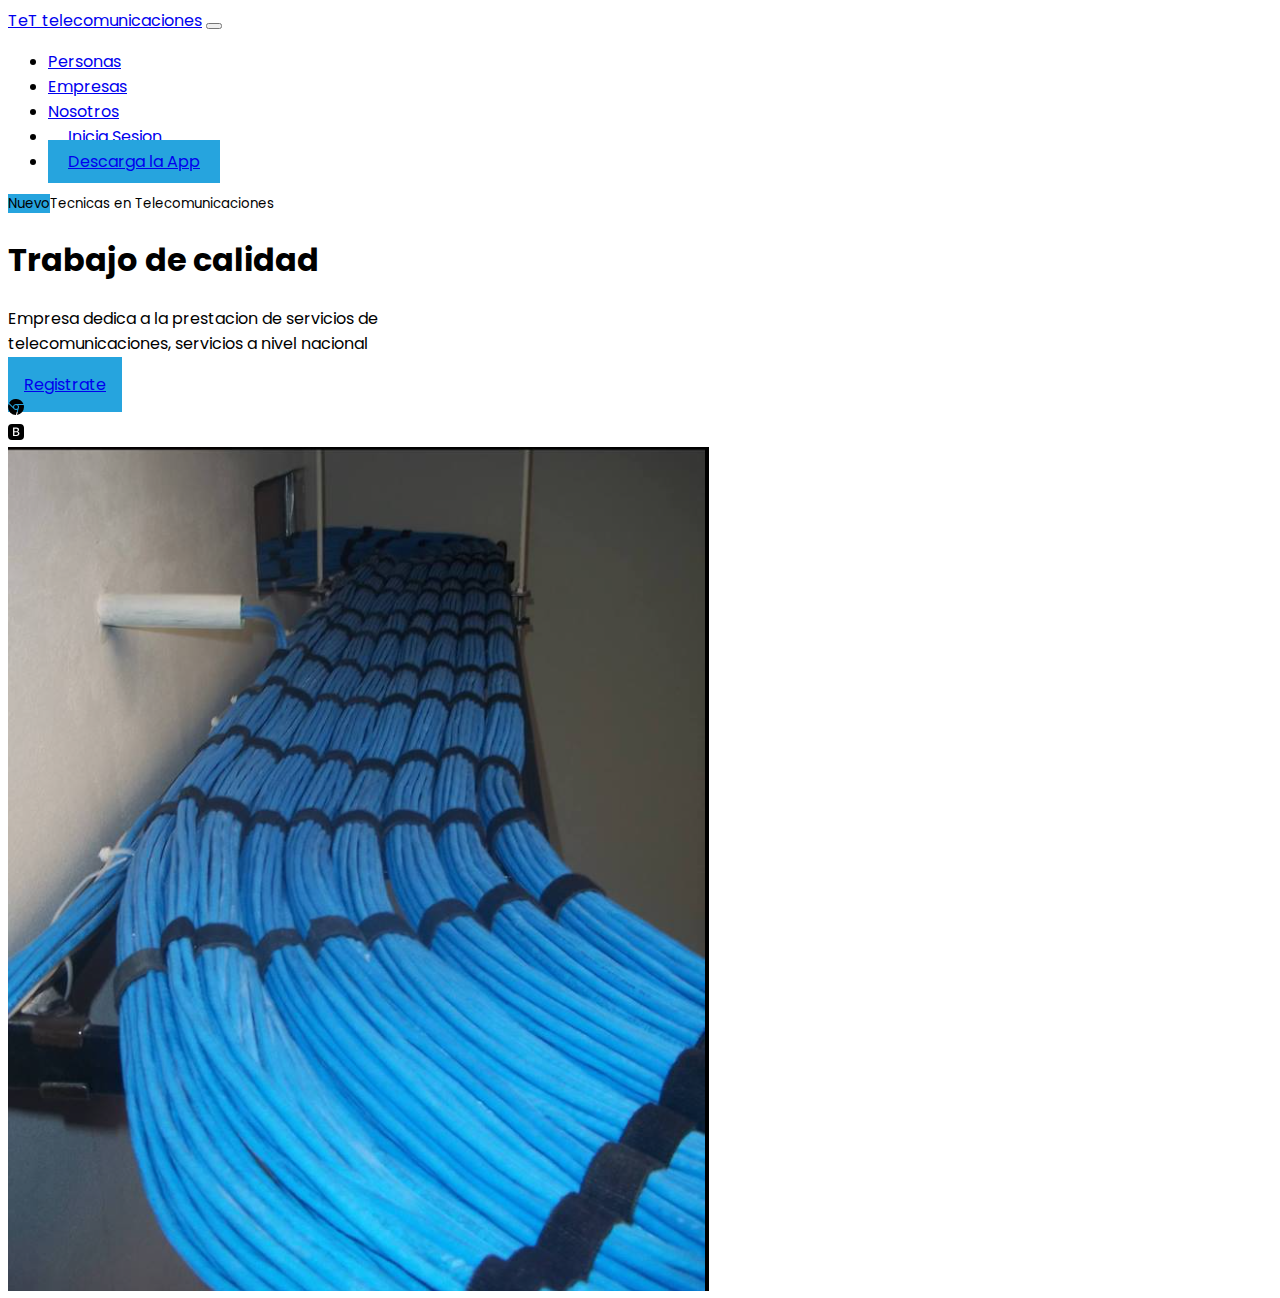
<file: index.html>
<!doctype html>
<html lang="en">
  <head>
    <!-- Required meta tags -->
    <meta charset="utf-8">
    <meta name="viewport" content="width=device-width, initial-scale=1">

    <!-- Bootstrap CSS -->
    <link href="https://cdn.jsdelivr.net/npm/bootstrap@5.0.2/dist/css/bootstrap.min.css" rel="stylesheet" integrity="sha384-EVSTQN3/azprG1Anm3QDgpJLIm9Nao0Yz1ztcQTwFspd3yD65VohhpuuCOmLASjC" crossorigin="anonymous">
    <link href="css/index.css" rel="stylesheet">

    <link rel="preconnect" href="https://fonts.googleapis.com">
    <link rel="preconnect" href="https://fonts.gstatic.com" crossorigin>
    <link href="https://fonts.googleapis.com/css2?family=Poppins:wght@400;700&family=Roboto:wght@100&display=swap" rel="stylesheet">

    <title>Hello, world!</title>
  </head>
  <body>
    <nav class="navbar navbar-expand-lg navbar-light bg-transparent position-absolute w-100">
        <div class="container">
          <a class="navbar-brand fw-bold" href="#">TeT telecomunicaciones</a>
          <button class="navbar-toggler" type="button" data-bs-toggle="collapse" data-bs-target="#navbarSupportedContent" aria-controls="navbarSupportedContent" aria-expanded="false" aria-label="Toggle navigation">
            <span class="navbar-toggler-icon"></span>
          </button>
          <div class="collapse navbar-collapse" id="navbarSupportedContent">
            <ul class="navbar-nav ms-auto mb-2 mb-lg-0">
              <li class="nav-item d-flex">
                <a class="nav-link align-self-center text-dark" aria-current="page" href="#">Personas</a>
              </li>
              <li class="nav-item d-flex">
                <a class="nav-link align-self-center text-dark" href="#">Empresas</a>
              </li>            
              <li class="nav-item d-flex">
                <a class="nav-link align-self-center text-dark" href="#">Nosotros</a>
              </li>
              <li class="nav-item me-2">
                <a class="btn btn-light" href="#">Inicia Sesion</a>
              </li>
              <li class="nav-item">
                <a class="btn btn-primary" href="#">Descarga la App</a>
              </li>
            </ul>
            
          </div>
        </div>
      </nav>

      <section id="hero">
        <div class="row g-0 h-100">
            <div class="col-lg-6 d-flex">
                <div class="content mx-auto align-self-center px-4 my-5">
                    <small class="d-block text-primary mb-3"><span class="badge bg-primary me-2">Nuevo</span>Tecnicas en Telecomunicaciones
                    </small>
                    <h1 class="display-4 fw-bold mb-4">Trabajo de calidad</h1>
                    <p class="lead mb-4">Empresa dedica a la prestacion de servicios de telecomunicaciones, servicios a nivel nacional </p>
                    <a href="#" class="btn btn-primary mb-5">Registrate</a>
                    <div class="d-flex">
                    <div class="d-flex me-4">
                        <img src="assets/browser-chrome.svg" class="me-3">
                    </div>
                    <div>
                        <img src="assets/bootstrap-fill.svg" class="me-3">
                    </div>
                </div>
                </div>

            </div>
    <div class="col-lg-6 d-flex bg-light">
<div class="content mx-auto align-self-center px-4 my-5">
    <img src="assets/cableado.PNG" class="img-fluid">
</div>
</div>
        </div>
      </section>

    <!-- Optional JavaScript; choose one of the two! -->

    <!-- Option 1: Bootstrap Bundle with Popper -->
    <script src="https://cdn.jsdelivr.net/npm/bootstrap@5.0.2/dist/js/bootstrap.bundle.min.js" integrity="sha384-MrcW6ZMFYlzcLA8Nl+NtUVF0sA7MsXsP1UyJoMp4YLEuNSfAP+JcXn/tWtIaxVXM" crossorigin="anonymous"></script>

    <!-- Option 2: Separate Popper and Bootstrap JS -->
    <!--
    <script src="https://cdn.jsdelivr.net/npm/@popperjs/core@2.9.2/dist/umd/popper.min.js" integrity="sha384-IQsoLXl5PILFhosVNubq5LC7Qb9DXgDA9i+tQ8Zj3iwWAwPtgFTxbJ8NT4GN1R8p" crossorigin="anonymous"></script>
    <script src="https://cdn.jsdelivr.net/npm/bootstrap@5.0.2/dist/js/bootstrap.min.js" integrity="sha384-cVKIPhGWiC2Al4u+LWgxfKTRIcfu0JTxR+EQDz/bgldoEyl4H0zUF0QKbrJ0EcQF" crossorigin="anonymous"></script>
    -->
  </body>
</html>
</file>
<file: css/index.css>
:root {
    --primary: #26A4DE;
}

body{
    font-family: 'Poppins', sans-serif;
    
}

.navbar{
    min-height: 90px;
}

.navbar .btn{
    padding: .625rem 1.25rem !important;
}

.btn{
    padding: 1rem;
}

.btn-primary{
    background-color: var(--primary);
    border-color: var(--primary);
}

.btn-primary:hover{
    background-color: var(--primary);
    border-color: var(--primary);
}

.bg-primary{
    background-color: var(--primary) !important;
}

.content{
    max-width: 500px;
}

#hero{
    height: 900px;
}

@media (max-width: 992px) {
    .navbar{
        position:relative !important;
    }
}
</file>
